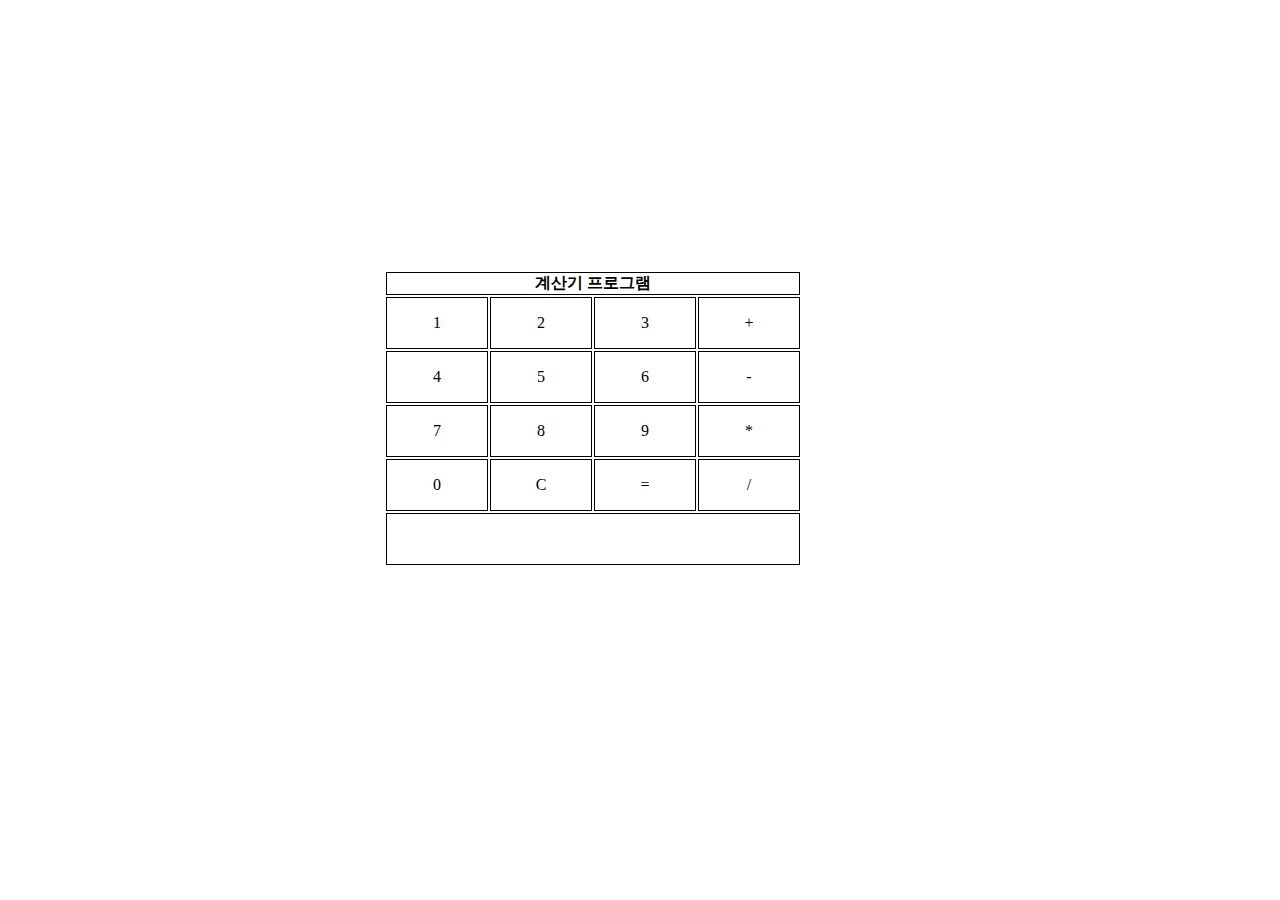
<file: calculator/index.html>
<!DOCTYPE html>
<html lang="en">
<head>
    <meta charset="UTF-8">
    <meta name="viewport" content="width=device-width, initial-scale=1.0">
    <title>Document</title>
    <link rel="stylesheet" href="style/calculator.css">
</head>
<body>
    <table>
        <thead>
            <tr>
                <th colspan="4">계산기 프로그램</th>
            </tr>
        </thead>
        <tbody class="calculate__Container">
            <tr class="calculate__digits">
                <td>1</td>
                <td>2</td>
                <td>3</td>
                <td>+</td>
            </tr>
            <tr class="calculate__digits">
                <td>4</td>
                <td>5</td>
                <td>6</td>
                <td>-</td>
            </tr>
            <tr class="calculate__digits">
                <td>7</td>
                <td>8</td>
                <td>9</td>
                <td>*</td>
            </tr>
            <tr class="calculate__digits">
                <td>0</td>
                <td>C</td>
                <td>=</td>
                <td>/</td>
            </tr>
            <tr>
                <td id="result" colspan="4"></td>
            </tr>
        </tbody>
    </table>
    <script src="js/calculator.js"></script>
</body>

</html>
</file>
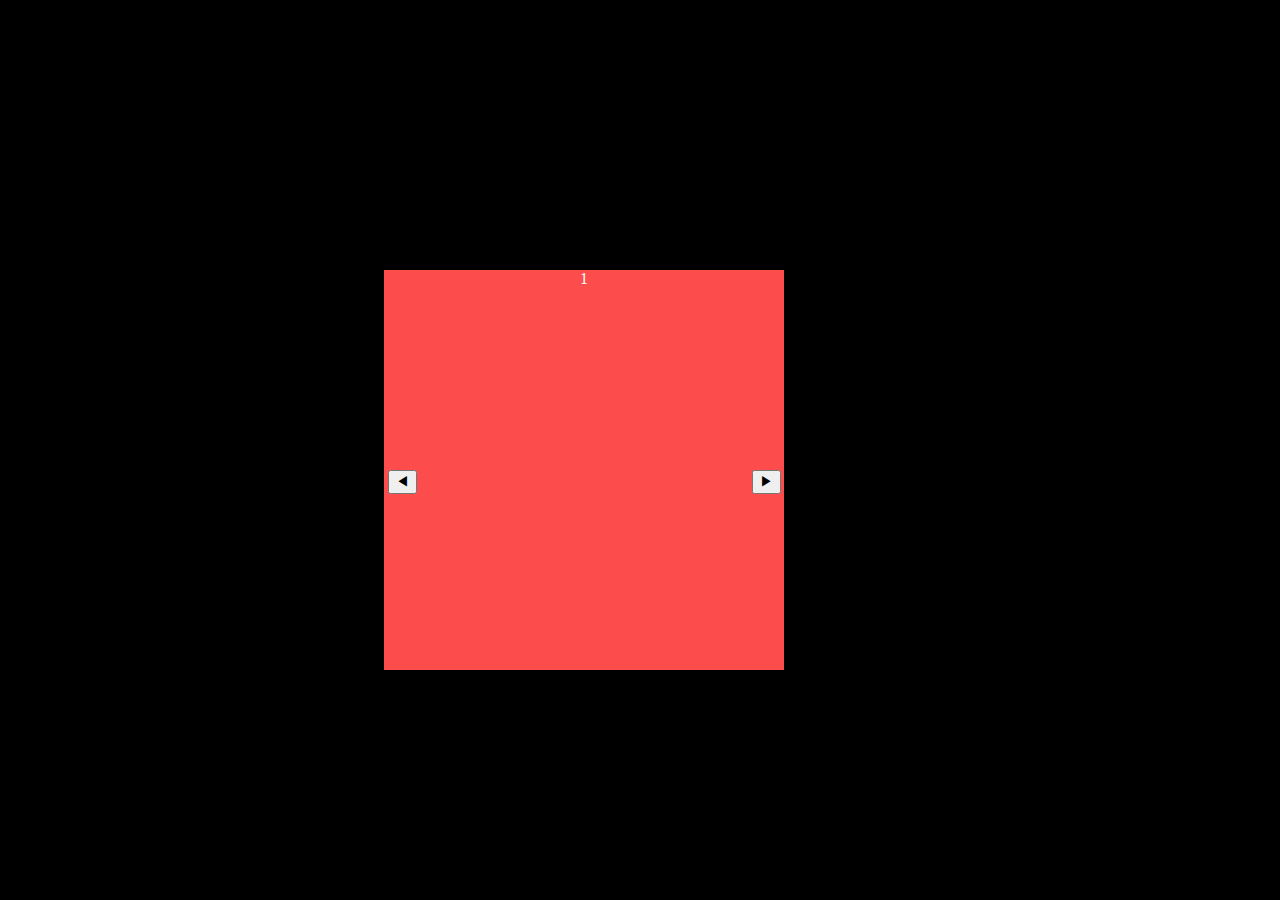
<file: slider/index.html>
<!DOCTYPE html>
<html lang="ko">

<head>
    <meta charset="UTF-8">
    <meta name="viewport" content="width=device-width, initial-scale=1.0">
    <title>Document</title>
    <link rel="stylesheet" href="style/slider.css">
</head>

<body>
    <div class="slider__Container">
        <div id="slider__wrapper" class="slider__wrapper">
            <div id="slider" class="slider">
                <div data-num="1" class="slider__one active">1</div>
                <div data-num="2" class="slider__two">2</div>
                <div data-num="3" class="slider__three">3</div>
                <div data-num="4" class="slider__four">4</div>
                <div data-num="5" class="slider__five">5</div>
            </div>
            <button class="prev__btn">◀</button>
            <button class="next__btn">▶</button>
        </div>
    </div>
    <script src="js/slider.js"></script>
</body>

</html>
</file>
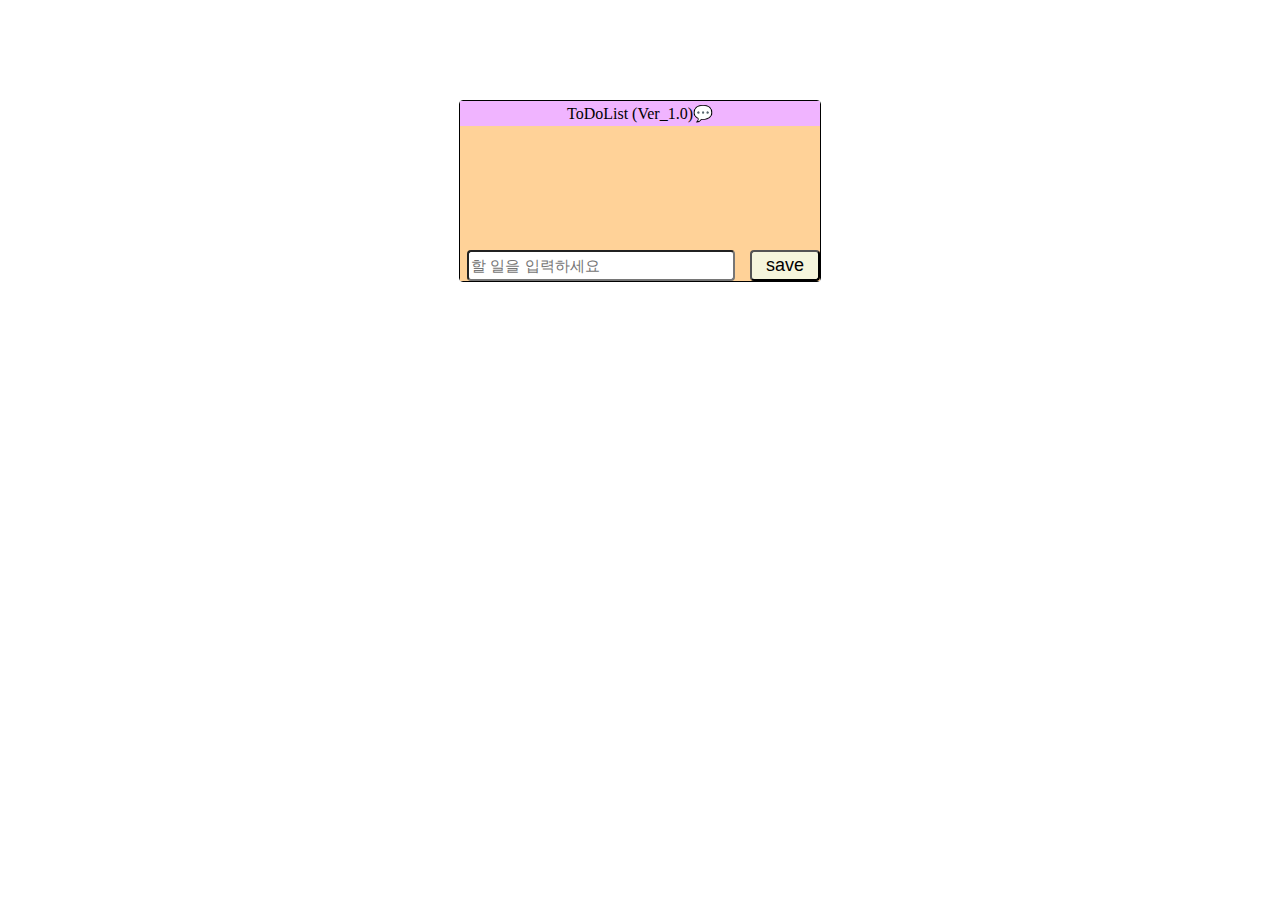
<file: toDoList/index.html>
<!DOCTYPE html>
<html lang="en">

<head>
    <meta charset="UTF-8">
    <meta name="viewport" content="width=device-width, initial-scale=1.0">
    <title>Document</title>
    <link rel="stylesheet" href="style.css">
    <script defer src="toDoList.js"></script>
</head>

<body>
    <div class="js-formContainer">
        <form class="js-form">
            <ul class="js-toDoList">
                <li class="js-headLine"> ToDoList (Ver_1.0)💬</li>
                <!-- <li> new toDoList! </li> -->
            </ul>
            <input type="text" id="js-input" placeholder="할 일을 입력하세요">
            <!-- <button class="js-addBtn">add</button> -->
            <input type="submit" class="js-saveBtn" value="save"></input>
        </form>
    </div>
</body>

</html>
</file>
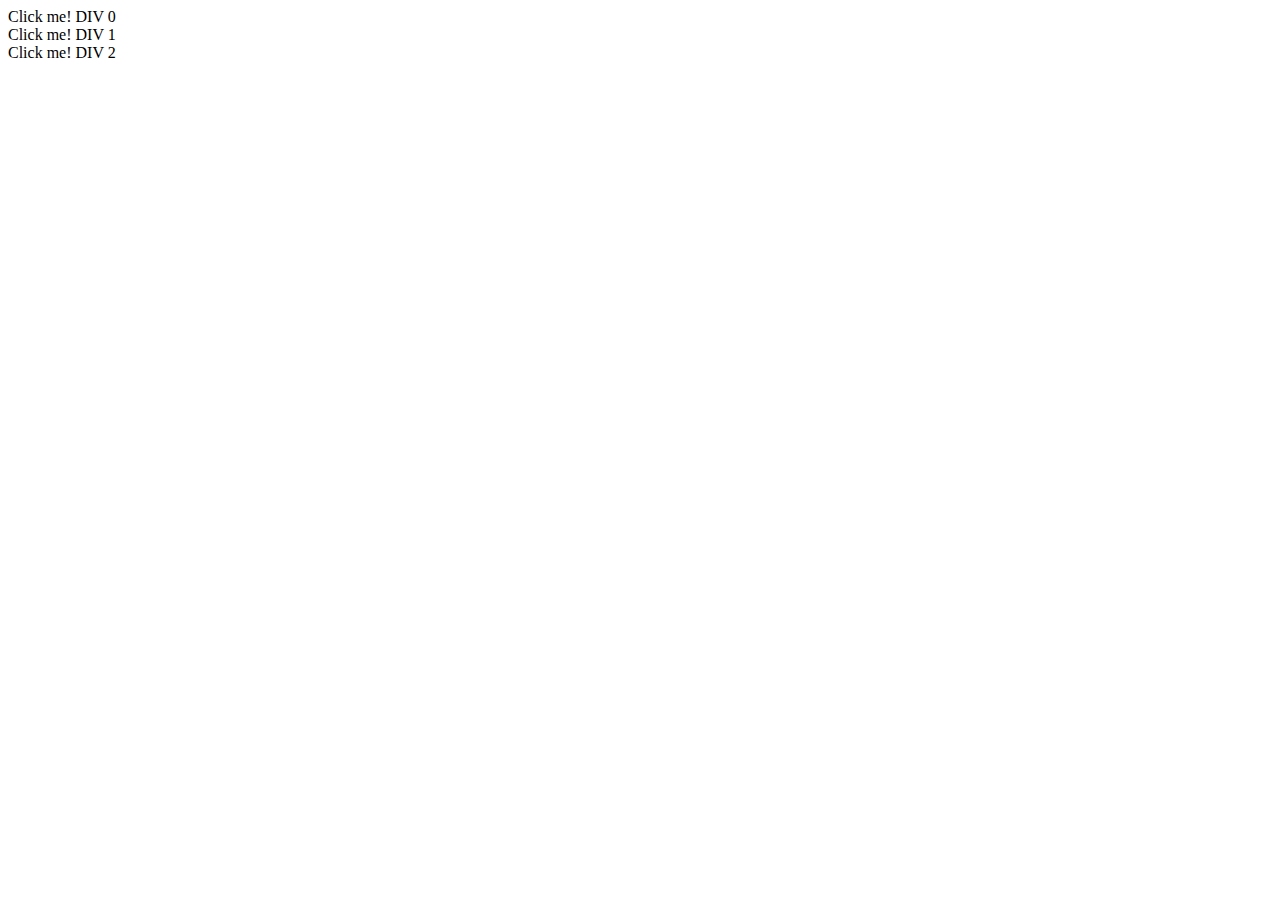
<file: scope/scope.html>
<!DOCTYPE html>
<html lang="en">
<head>
    <meta charset="UTF-8">
    <meta name="viewport" content="width=device-width, initial-scale=1.0">
    <title>Document</title>
    <script defer src="scope_closure.js"></script>
</head>
<body>
    <div id="div 0">Click me! DIV 0</div>
    <div id="div 1">Click me! DIV 1</div>
    <div id="div 2">Click me! DIV 2</div>
</body>
</html>
</file>
<file: calculator/style/calculator.css>
* {
    margin: 0;
    border: 0;
    padding: 0;
}

table {
    position: absolute;
    left: 30%;
    top: 30%;
    text-align: center;
}

td {
    width: 100px;
    height: 50px;
}

td:hover {
    cursor: pointer;
}

td, th {
    border: 1px solid black;
}
</file>
<file: slider/style/slider.css>
body {
    color: white;
    background-color: black;
    text-align: center;
}

.slider__Container {

}

.slider__wrapper {
    position: absolute;
    width: 400px;
    overflow: hidden;
    left: 30%;
    top: 30%;
}

.slider {
    margin: 0 auto;
    height: 400px;
    width: 2000px;
    display: flex;
    justify-content: center;   
    align-items: center;
}

.slider__one {
    background-color:rgb(252, 76, 76);
    width: 400px;
    height: 400px;
}


.slider__two {
    background-color:rgb(107, 89, 211);
    width: 400px;
    height: 400px;
}


.slider__three {
    background-color:rgb(126, 68, 219);
    width: 400px;
    height: 400px;
}


.slider__four {
    background-color:rgb(190, 157, 48);
    width: 400px;
    height: 400px;
}


.slider__five {
    background-color:rgb(96, 205, 209);
    width: 400px;
    height: 400px;
}

.prev__btn {
    position: absolute;
    left: 1%;
    top: 50%;
}

.next__btn {
    position: absolute;
    left: 92%;
    top: 50%;
}
</file>
<file: toDoList/style.css>
html, body, div, span, applet, object, iframe,
h1, h2, h3, h4, h5, h6, p, blockquote, pre,
a, abbr, acronym, address, big, cite, code,
del, dfn, em, img, ins, kbd, q, s, samp,
small, strike, strong, sub, sup, tt, var,
b, u, i, center,
dl, dt, dd, ol, ul, li,
fieldset, form, label, legend,
table, caption, tbody, tfoot, thead, tr, th, td,
article, aside, canvas, details, embed, 
figure, figcaption, footer, header, hgroup, 
menu, nav, output, ruby, section, summary,
time, mark, audio, video {
	margin: 0;
	padding: 0;
	border: 0;
	font-size: 100%;
	font: inherit;
	vertical-align: baseline;
}
/* HTML5 display-role reset for older browsers */
article, aside, details, figcaption, figure, 
footer, header, hgroup, menu, nav, section {
	display: block;
}
body {
	line-height: 1;
}
ol, ul {
	list-style: none;
}
blockquote, q {
	quotes: none;
}
blockquote:before, blockquote:after,
q:before, q:after {
	content: '';
	content: none;
}
table {
	border-collapse: collapse;
	border-spacing: 0;
}

body {
    margin : 0 auto;
    text-align: center;
    margin-top: 100px;
    display: flex;
    justify-content: center;
    align-items: center;
}

.js-formContainer {
    border: 1px solid black;
    border-radius: 4px;
}

.js-form {
    position: relative;
    background-color: rgb(255, 210, 152);
    width: 360px;
    min-height: 180px;
    border: 1px;
}

.js-headLine {
    background-color: rgb(240, 180, 255);
    height: 25px;
    line-height: 25px;
}

.js-toDoList {
    padding-bottom: 35px;
}

.js-addBtn {
    position: absolute;
    right: 20%;
    bottom: 0%;
    cursor: pointer;
    width: 70px;
    font-size: 18px;
    padding: 3px;
    border-radius: 4px;
    background-color: beige;
    box-shadow: 2;
}

.js-saveBtn {
    position: absolute;
    right: 0%;
    bottom: 0%;
    cursor: pointer;
    width: 70px;
    font-size: 18px;
    padding: 3px;
    border-radius: 4px;
    background-color: beige;
    box-shadow: 2;
}

#js-input {
    position: absolute;
    left: 2%;
    bottom: 0%;
    width: 260px;
    height: 25px;
    font-size: 15px;
    color: black;
    border-radius: 4px;
    box-shadow: 2;
}
</file>
